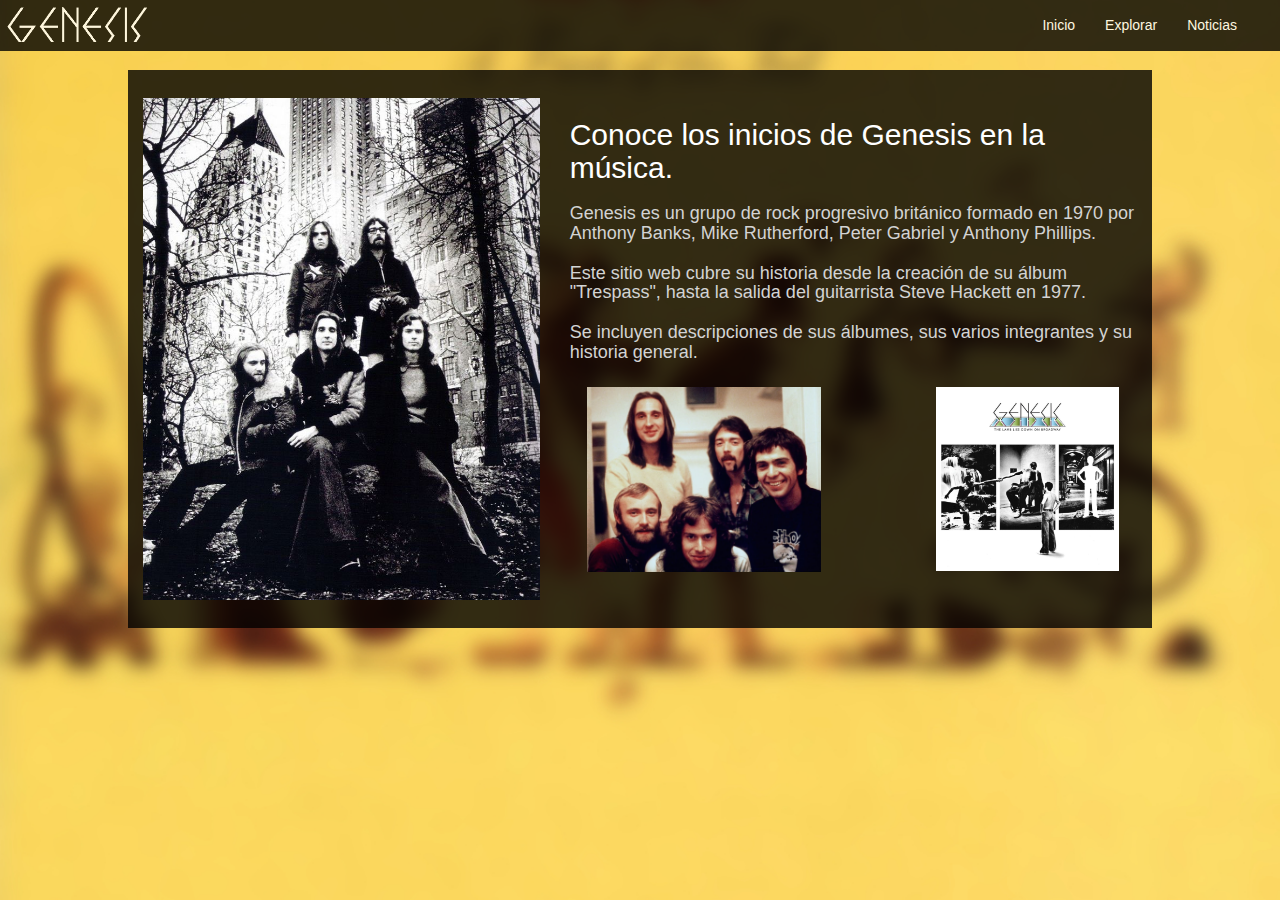
<file: index.html>
<!DOCTYPE html>
<html>
	<head>
		<meta charset="utf-8">
		<meta http-equiv="X-UA-Compatible" content="IE=edge">
		<meta name="viewport" content="width=device-width, initial-scale=1">
		<title>Genesis</title>
		<link rel="icon" href="imagenes/logoG.png">
		<link href="css/bootstrap.min.css" rel="stylesheet">
  		<script src="https://ajax.googleapis.com/ajax/libs/jquery/3.2.1/jquery.min.js"></script>
  		<script src="https://maxcdn.bootstrapcdn.com/bootstrap/3.3.7/js/bootstrap.min.js"></script>
  		<style type="text/css">
			body { 
			    background-image: url('imagenes/fondoGenesis.jpg');
			    background-color: #fad85d;
			    background-repeat: no-repeat;
			    background-attachment: fixed;
			    background-position: center;
			    background-size: 100%;
			}
		</style>
	</head>
	<body >
		<header>
			<div class="container">
				<nav role="navigation" class="navbar navbar-light navbar-fixed-top" id="superior" style="background-color: black; opacity: 0.8 ">
						
					<div class="navbar-header">
						<button type="button" data-target="#navbarCollapse" data-toggle="collapse" class="navbar-toggle">
							<span class="sr-only">Toggle navigation</span>
							<span class="icon-bar"></span>
							<span class="icon-bar"></span>
							<span class="icon-bar"></span>
						</button>
		 				<img src="imagenes/logoB.png" id="icono" style="width: 10em; height: 2.5em; float: left; margin-left: 0.5em; margin-top: 0.5em">
					</div>

					<div id="navbarCollapse" class="collapse navbar-collapse navbar-right" style="margin-right: 2em">
						<ul class="nav navbar-nav mr-auto">
							<li class="active">
								<a href="index.html" style="color: white">Inicio</a>
							</li>
							<li>
								<a href="gallery.html" style="color: white">Explorar</a>
							</li>
							<li>
								<a href="news.html" style="color: white">Noticias</a>
							</li>
						</ul>
					</div>
				</nav>
			</div>
		</header>
		<!--Mmargin-top: 3,65em-->
		<div class="container" style="background: rgba(0,0,0,0.8); margin-top: 5em; margin-bottom: 5em; width: 80%">
			<div class="row">
				<div class="col-sm-5" style="margin-top: 2em; margin-bottom: 2em">
					<div style="float: left ">
				    	<img src="imagenes/grupo2.jpg" style="width: 100%">
				    </div>
				</div>
				<div class="col-sm-7" style="margin-top: 2em; margin-bottom: 2em">
		 			<div id="texto1" style="float: left"><h2 style="color: white">Conoce los inicios de Genesis en la música.</h2></div>
		  			<div id="texto2" style="float: left"><h4 style="color: lightgray">Genesis es un grupo de rock progresivo británico formado en 1970 por Anthony Banks, Mike Rutherford, Peter Gabriel y Anthony Phillips.</h4></div>
		  			<div id="texto2" style="float: left"><h4 style="color: lightgray">Este sitio web cubre su historia desde la creación de su álbum "Trespass", hasta la salida del guitarrista Steve Hackett en 1977.</h4></div>
		  			<div id="texto2" style="float: left"><h4 style="color: lightgray">Se incluyen descripciones de sus álbumes, sus varios integrantes y su historia general.</h4></div>
		  			<div class="row">
		  				<div class="col-sm-6">
		  					<center><img src="imagenes/grupo1.jpg" style="width: 87%; margin-top: 1em"></center>
		  				</div>
		  				<div class="col-sm-1"></div>
		  				<div class="col-sm-5">
		  					<center><img src="imagenes/theLamb.jpg" style="width: 84%; margin-top: 1em"></center>
		  				</div>
		  			</div>
				</div>
			</div>
		</div>
	</body>
</html>
</file>
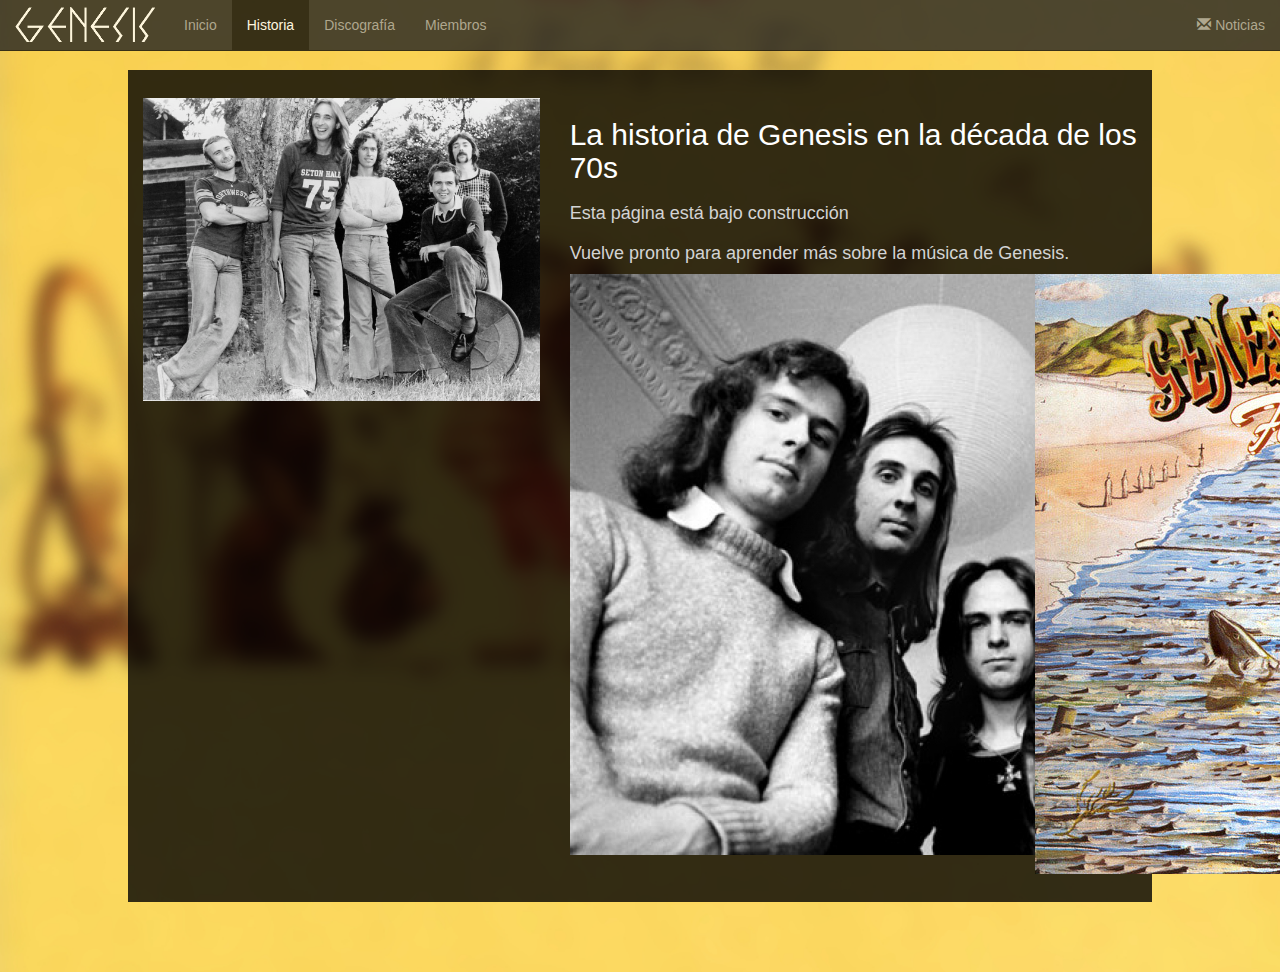
<file: historia.html>
<!DOCTYPE html>
<html>
	<head>
		<meta charset="utf-8">
		<meta http-equiv="X-UA-Compatible" content="IE=edge">
		<meta name="viewport" content="width=device-width, initial-scale=1">
		<title>Genesis</title>
		<link rel="icon" href="imagenes/logoG.png">
		<link href="css/estilos.css" rel="stylesheet" type="text/css">
		<link href="css/bootstrap.min.css" rel="stylesheet">
		<script src="https://ajax.googleapis.com/ajax/libs/jquery/3.2.1/jquery.min.js"></script>
		<script src="https://maxcdn.bootstrapcdn.com/bootstrap/3.3.7/js/bootstrap.min.js"></script>
		<style type="text/css">
			body { 
				background-image: url('imagenes/fondoGenesis.jpg');
				background-color: #fad85d;
				background-repeat: no-repeat;
				background-attachment: fixed;
				background-position: center;
				background-size: 100%;
			}
		</style>
	</head>
	<body>
		<header>
			<nav class="navbar navbar-inverse navbar-fixed-top">
				<div class="container-fluid">
					<div class="navbar-header">
						<button type="button" class="navbar-toggle" data-toggle="collapse" data-target="#myNavbar">
							<span class="icon-bar"></span>
							<span class="icon-bar"></span>
							<span class="icon-bar"></span> 
						</button>
						<img src="imagenes/logoB.png" class="icono">
					</div>
					<div class="collapse navbar-collapse" id="myNavbar">
						<ul class="nav navbar-nav">
							<li><a href="index.html">Inicio</a></li>
							<li class="active"><a href="historia.html">Historia</a></li>
							<li><a href="discografia.html">Discografía</a></li> 
							<li><a href="miembros.html">Miembros</a></li> 
						</ul>
						<ul class="nav navbar-nav navbar-right">
							<li><a href="noticias.html"><span class="glyphicon glyphicon-envelope"></span>  Noticias</a></li>
						</ul>
					</div>
				</div>
			</nav>
		</header>
		<!--Mmargin-top: 3,65em-->
		<div class="container" id="contNegro" style="background: rgba(0,0,0,0.8); margin-top: 5em; margin-bottom: 5em; width: 80%">
			<div class="row">
				<div class="col-sm-5" id="contImagen1">
					<img src="imagenes/grupo4.jpg" id="grupo2">
				</div>
				<div class="col-sm-7" id="descripcion">
					<div id="texto1"><h2>La historia de Genesis en la década de los 70s</h2></div>
					<div id="texto2"><h4>Esta página está bajo construcción</h4></div>
					<div id="texto3"><h4>Vuelve pronto para aprender más sobre la música de Genesis.</h4></div>
					<div class="row">
						<div class="col-sm-6">
							<center><img src="imagenes/grupo3.jpg" id="grupo3"></center>
						</div>
						<div class="col-sm-5">
							<center><img src="imagenes/foxtrot.jpg" id="foxtrot"></center>
						</div>
					</div>
				</div>
			</div>
		</div>
	</body>
</html>
</file>
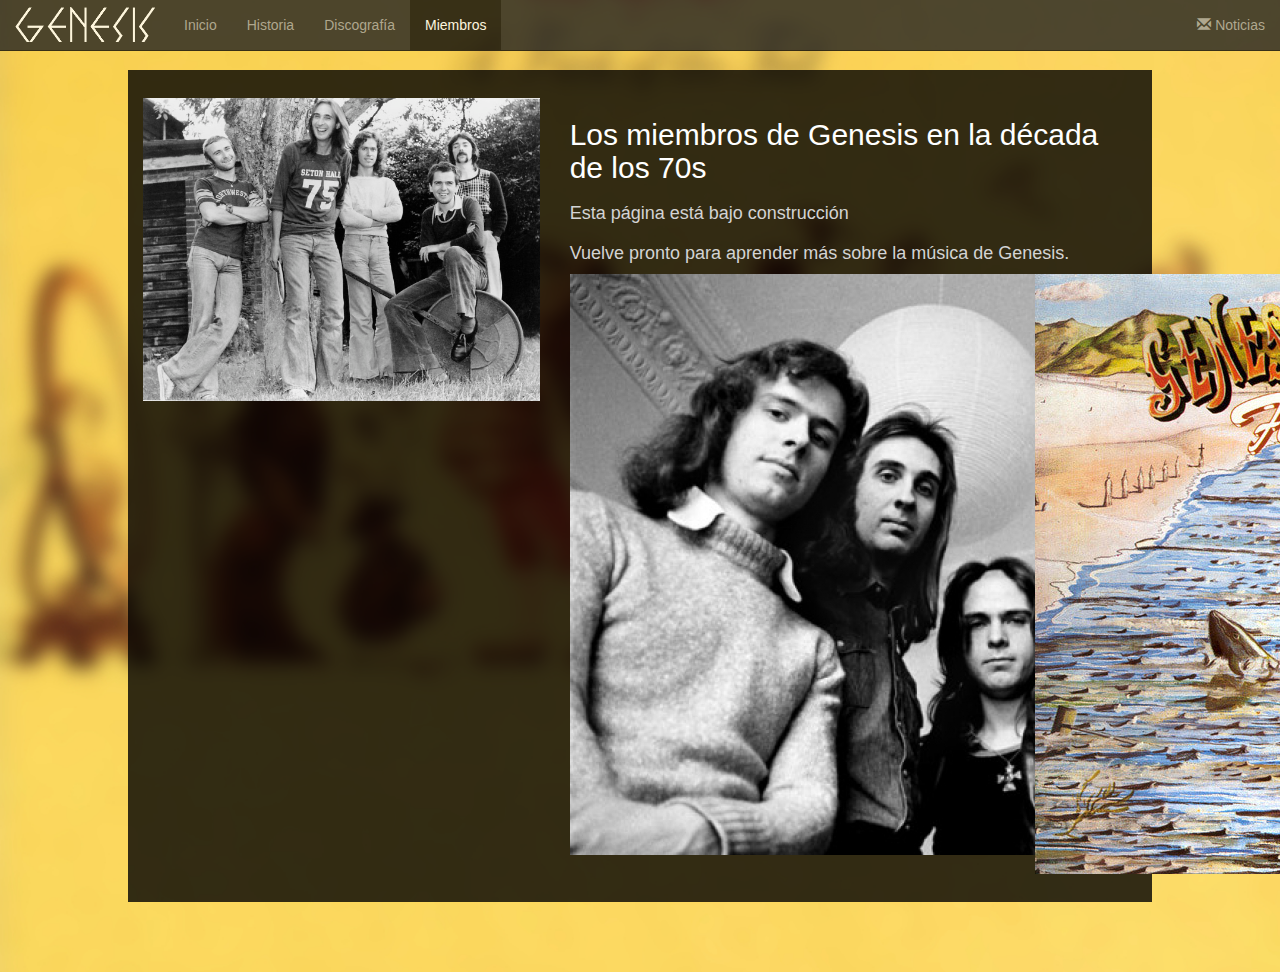
<file: miembros.html>
<!DOCTYPE html>
<html>
	<head>
		<meta charset="utf-8">
		<meta http-equiv="X-UA-Compatible" content="IE=edge">
		<meta name="viewport" content="width=device-width, initial-scale=1">
		<title>Genesis</title>
		<link rel="icon" href="imagenes/logoG.png">
		<link href="css/estilos.css" rel="stylesheet" type="text/css">
		<link href="css/bootstrap.min.css" rel="stylesheet">
		<script src="https://ajax.googleapis.com/ajax/libs/jquery/3.2.1/jquery.min.js"></script>
		<script src="https://maxcdn.bootstrapcdn.com/bootstrap/3.3.7/js/bootstrap.min.js"></script>
		<style type="text/css">
			body { 
				background-image: url('imagenes/fondoGenesis.jpg');
				background-color: #fad85d;
				background-repeat: no-repeat;
				background-attachment: fixed;
				background-position: center;
				background-size: 100%;
			}
		</style>
	</head>
	<body>
		<header>
			<nav class="navbar navbar-inverse navbar-fixed-top">
				<div class="container-fluid">
					<div class="navbar-header">
						<button type="button" class="navbar-toggle" data-toggle="collapse" data-target="#myNavbar">
							<span class="icon-bar"></span>
							<span class="icon-bar"></span>
							<span class="icon-bar"></span> 
						</button>
						<img src="imagenes/logoB.png" class="icono">
					</div>
					<div class="collapse navbar-collapse" id="myNavbar">
						<ul class="nav navbar-nav">
							<li><a href="index.html">Inicio</a></li>
							<li><a href="historia.html">Historia</a></li>
							<li><a href="discografia.html">Discografía</a></li> 
							<li class="active"><a href="miembros.html">Miembros</a></li> 
						</ul>
						<ul class="nav navbar-nav navbar-right">
							<li><a href="noticias.html"><span class="glyphicon glyphicon-envelope"></span>  Noticias</a></li>
						</ul>
					</div>
				</div>
			</nav>
		</header>
		<!--Mmargin-top: 3,65em-->
		<div class="container" id="contNegro" style="background: rgba(0,0,0,0.8); margin-top: 5em; margin-bottom: 5em; width: 80%">
			<div class="row">
				<div class="col-sm-5" id="contImagen1">
					<img src="imagenes/grupo4.jpg" id="grupo2">
				</div>
				<div class="col-sm-7" id="descripcion">
					<div id="texto1"><h2>Los miembros de Genesis en la década de los 70s</h2></div>
					<div id="texto2"><h4>Esta página está bajo construcción</h4></div>
					<div id="texto3"><h4>Vuelve pronto para aprender más sobre la música de Genesis.</h4></div>
					<div class="row">
						<div class="col-sm-6">
							<center><img src="imagenes/grupo3.jpg" id="grupo3"></center>
						</div>
						<div class="col-sm-5">
							<center><img src="imagenes/foxtrot.jpg" id="foxtrot"></center>
						</div>
					</div>
				</div>
			</div>
		</div>
	</body>
</html>
</file>
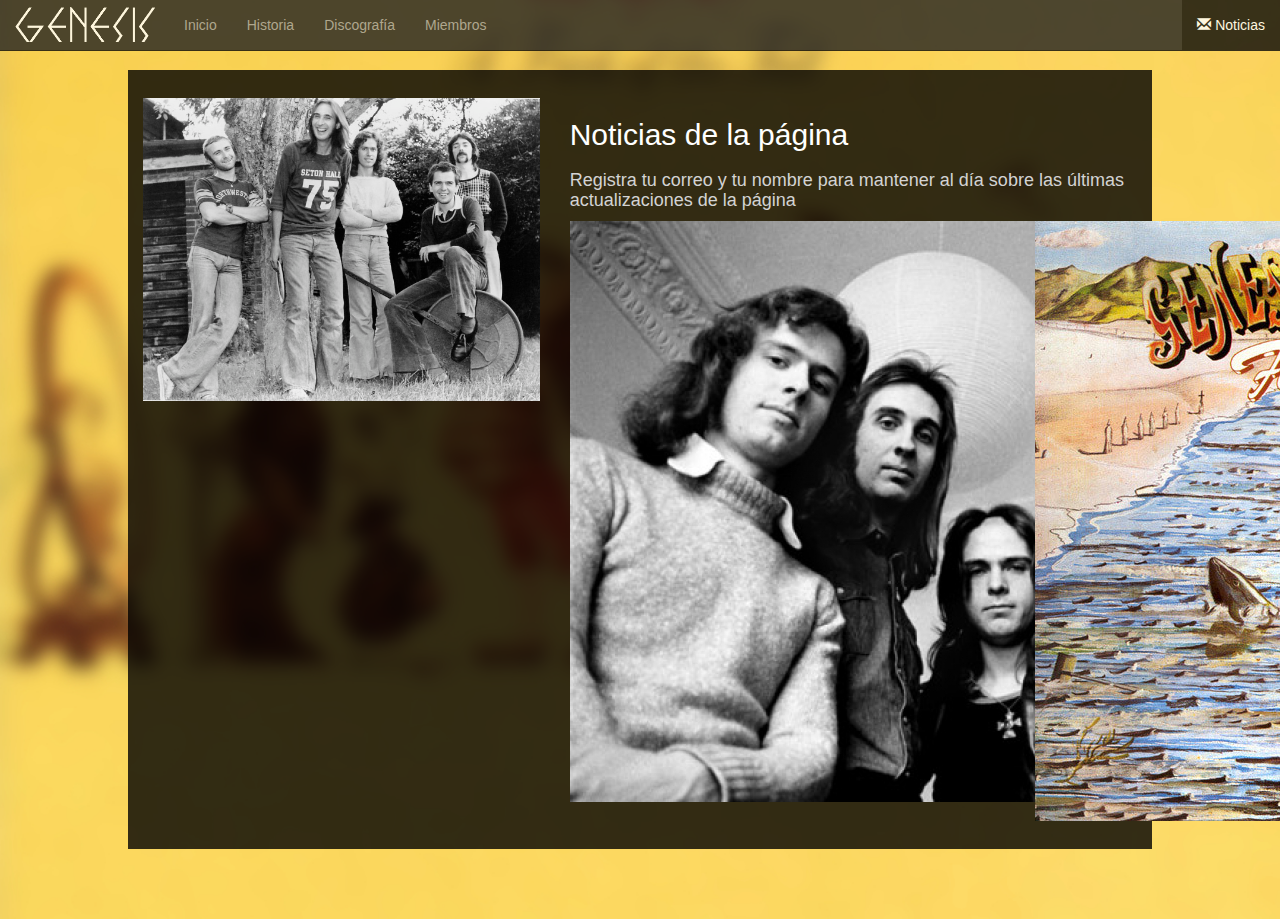
<file: noticias.html>
<!DOCTYPE html>
<html>
	<head>
		<meta charset="utf-8">
		<meta http-equiv="X-UA-Compatible" content="IE=edge">
		<meta name="viewport" content="width=device-width, initial-scale=1">
		<title>Genesis</title>
		<link rel="icon" href="imagenes/logoG.png">
		<link href="css/estilos.css" rel="stylesheet" type="text/css">
		<link href="css/bootstrap.min.css" rel="stylesheet">
		<script src="https://ajax.googleapis.com/ajax/libs/jquery/3.2.1/jquery.min.js"></script>
		<script src="https://maxcdn.bootstrapcdn.com/bootstrap/3.3.7/js/bootstrap.min.js"></script>
		<style type="text/css">
			body { 
				background-image: url('imagenes/fondoGenesis.jpg');
				background-color: #fad85d;
				background-repeat: no-repeat;
				background-attachment: fixed;
				background-position: center;
				background-size: 100%;
			}
		</style>
	</head>
	<body>
		<header>
			<nav class="navbar navbar-inverse navbar-fixed-top">
				<div class="container-fluid">
					<div class="navbar-header">
						<button type="button" class="navbar-toggle" data-toggle="collapse" data-target="#myNavbar">
							<span class="icon-bar"></span>
							<span class="icon-bar"></span>
							<span class="icon-bar"></span> 
						</button>
						<img src="imagenes/logoB.png" class="icono">
					</div>
					<div class="collapse navbar-collapse" id="myNavbar">
						<ul class="nav navbar-nav">
							<li><a href="index.html">Inicio</a></li>
							<li><a href="historia.html">Historia</a></li>
							<li><a href="discografia.html">Discografía</a></li> 
							<li><a href="miembros.html">Miembros</a></li> 
						</ul>
						<ul class="nav navbar-nav navbar-right">
							<li class="active"><a href="noticias.html"><span class="glyphicon glyphicon-envelope"></span>  Noticias</a></li>
						</ul>
					</div>
				</div>
			</nav>
		</header>

		<!--Mmargin-top: 3,65em-->
		<div class="container" id="contNegro" style="background: rgba(0,0,0,0.8); margin-top: 5em; margin-bottom: 5em; width: 80%">
			<div class="row">
				<div class="col-sm-5" id="contImagen1">
					<img src="imagenes/grupo4.jpg" id="grupo2">
				</div>
				<div class="col-sm-7" id="descripcion">
					<div id="texto1"><h2>Noticias de la página</h2></div>
					<div id="texto2"><h4>Registra tu correo y tu nombre para mantener al día sobre las últimas actualizaciones de la página</h4></div>
					<div class="row">
						<div class="col-sm-6">
							<center><img src="imagenes/grupo3.jpg" id="grupo3"></center>
						</div>
						<div class="col-sm-5">
							<center><img src="imagenes/foxtrot.jpg" id="foxtrot"></center>
						</div>
					</div>
				</div>
			</div>
		</div>
	</body>
</html>
</file>
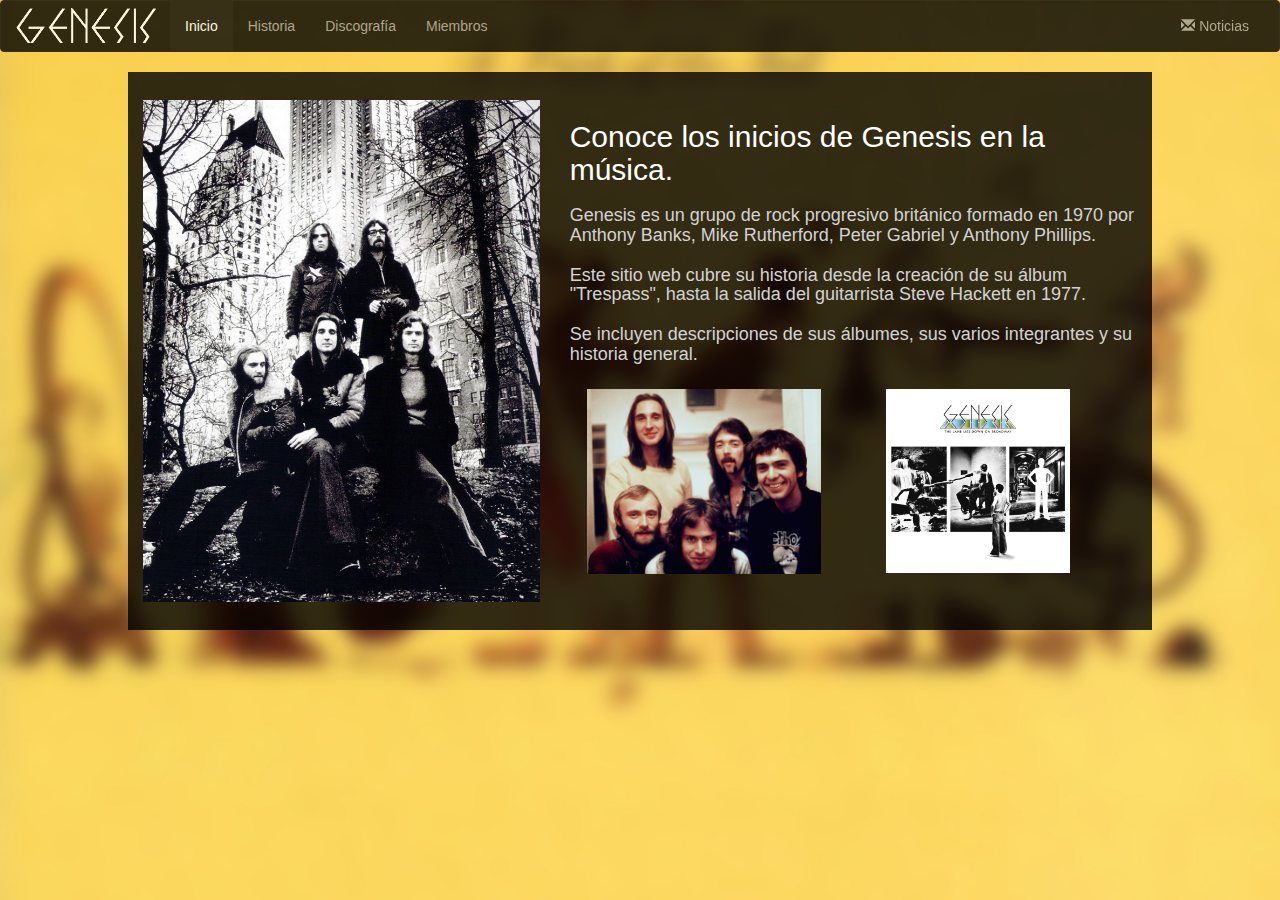
<file: prueba.html>
<!DOCTYPE html>
<html>
	<head>
		<meta charset="utf-8">
		<meta http-equiv="X-UA-Compatible" content="IE=edge">
		<meta name="viewport" content="width=device-width, initial-scale=1">
		<title>Genesis</title>
		<link rel="icon" href="imagenes/logoG.png">
		<link href="css/bootstrap.min.css" rel="stylesheet">
  		<script src="https://ajax.googleapis.com/ajax/libs/jquery/3.2.1/jquery.min.js"></script>
  		<script src="https://maxcdn.bootstrapcdn.com/bootstrap/3.3.7/js/bootstrap.min.js"></script>
  		<style type="text/css">
			body { 
			    background-image: url('imagenes/fondoGenesis.jpg');
			    background-color: #fad85d;
			    background-repeat: no-repeat;
			    background-attachment: fixed;
			    background-position: center;
			    background-size: 100%;
			}
		</style>
	</head>
	<body >
		<header>
			<nav class="navbar navbar-inverse" style="background-color: black; opacity: 0.8">
			  <div class="container-fluid">
			    <div class="navbar-header">
			      <button type="button" class="navbar-toggle" data-toggle="collapse" data-target="#myNavbar">
			        <span class="icon-bar"></span>
			        <span class="icon-bar"></span>
			        <span class="icon-bar"></span> 
			      </button>
			      <img src="imagenes/logoB.png" id="icono" style="width: 10em; height: 2.5em; margin-right: 1em; margin-top: 0.5em">
			    </div>
			    <div class="collapse navbar-collapse" id="myNavbar">
			      <ul class="nav navbar-nav">
			        <li class="active"><a href="index.html">Inicio</a></li>
			        <li><a href="#">Historia</a></li>
			        <li><a href="#">Discografía</a></li> 
			        <li><a href="#">Miembros</a></li> 
			      </ul>
			      <ul class="nav navbar-nav navbar-right">
			        <li><a href="#"><span class="glyphicon glyphicon-envelope"></span>  Noticias</a></li>
			      </ul>
			    </div>
			  </div>
			</nav>
		</header>
		<!--Mmargin-top: 3,65em-->
		<div class="container" style="background: rgba(0,0,0,0.8);  margin-bottom: 5em; width: 80%">
			<div class="row">
				<div class="col-sm-5" style="margin-top: 2em; margin-bottom: 2em">
					<div style="float: left ">
				    	<img src="imagenes/grupo2.jpg" style="width: 100%">
				    </div>
				</div>
				<div class="col-sm-7" style="margin-top: 2em; margin-bottom: 2em">
		 			<div id="texto1" style="float: left"><h2 style="color: white">Conoce los inicios de Genesis en la música.</h2></div>
		  			<div id="texto2" style="float: left"><h4 style="color: lightgray">Genesis es un grupo de rock progresivo británico formado en 1970 por Anthony Banks, Mike Rutherford, Peter Gabriel y Anthony Phillips.</h4></div>
		  			<div id="texto2" style="float: left"><h4 style="color: lightgray">Este sitio web cubre su historia desde la creación de su álbum "Trespass", hasta la salida del guitarrista Steve Hackett en 1977.</h4></div>
		  			<div id="texto2" style="float: left"><h4 style="color: lightgray">Se incluyen descripciones de sus álbumes, sus varios integrantes y su historia general.</h4></div>
		  			<div class="row">
		  				<div class="col-sm-6">
		  					<center><img src="imagenes/grupo1.jpg" style="width: 87%; margin-top: 1em"></center>
		  				</div>
		  				<div class="col-sm-5">
		  					<center><img src="imagenes/theLamb.jpg" style="width: 84%; margin-top: 1em"></center>
		  				</div>
		  			</div>
				</div>
			</div>
		</div>
	</body>
</html>
</file>
<file: css/estilos.css>
.navbar {
	background-color: black;
	opacity: 0.8;
}

.icono {
	width: 10em;
	height: 2.5em;
	margin-right: 1em;
	margin-top: 0.5em;
}

#contImagen1 {
	margin-top: 2em;
	margin-bottom: 2em;
}

#grupo2, .caratula{
	width: 100%;
}

#descripcion {
	margin-top: 2em;
	margin-bottom: 2em;
}

#descripcion div {
	float: left;
}

#descripcion h2 {
	color: white;
}

#descripcion h4 {
	color: lightgray;
}

#grupo1 {
	width: 87%;
	margin-top: 3em;
}

#theLamb {
	width: 84%;
	margin-top: 3em;
}

#texto1 {
	color: white;
}
</file>
